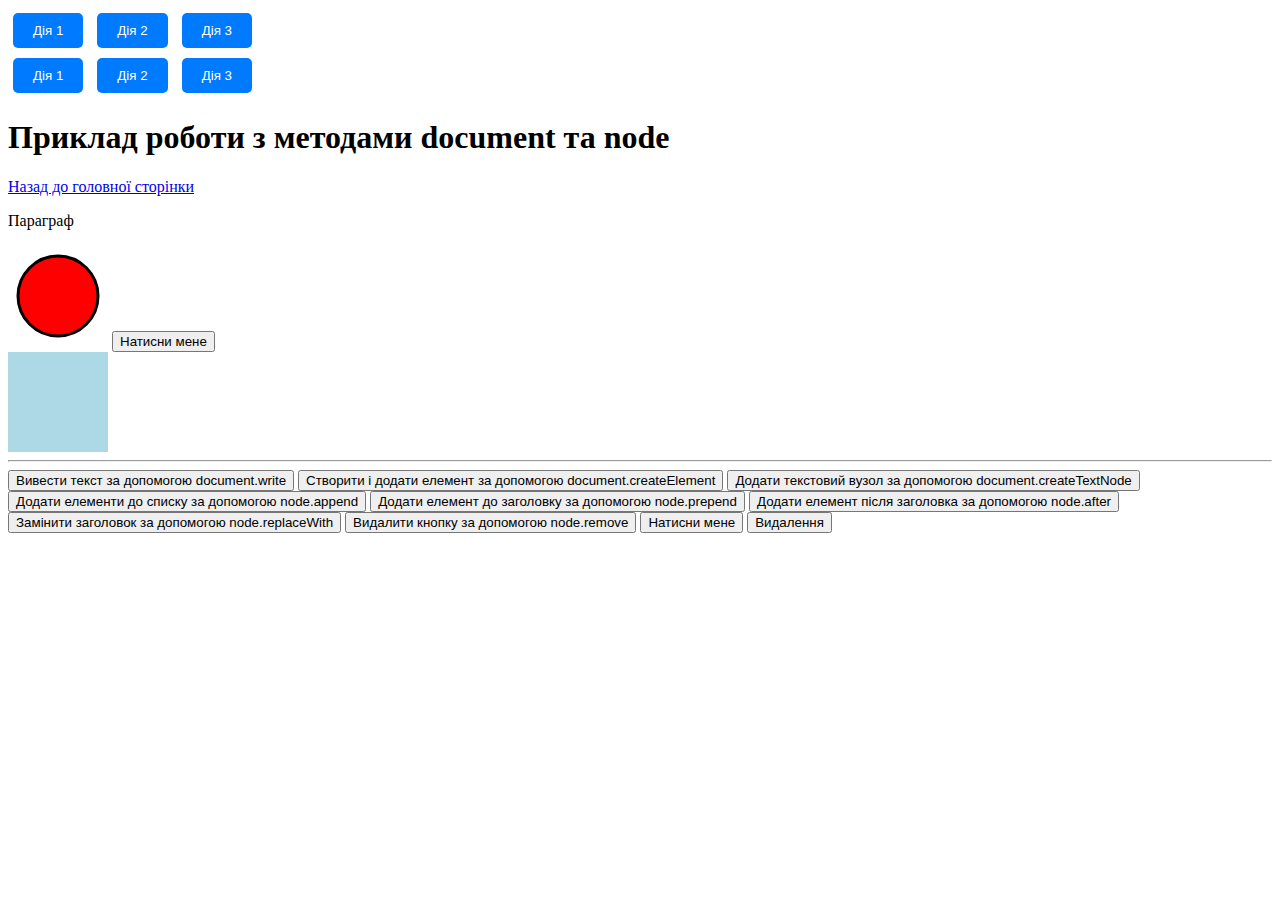
<file: docex.html>
<!DOCTYPE html>
<html lang="en">
<head>
  <meta charset="UTF-8">
  <meta name="viewport" content="width=device-width, initial-scale=1.0">
  <title>Приклад роботи з методами document та node</title>
  <style>
    .menu-button {
        padding: 10px 20px;
        margin: 5px;
        background-color: #007bff;
        color: #fff;
        border: none;
        border-radius: 5px;
        cursor: pointer;
    }
    .menu-button:hover {
        background-color: #0056b3;
    }
    .menu-button2 {
        padding: 10px 20px;
        margin: 5px;
        background-color: #007bff;
        color: #fff;
        border: none;
        border-radius: 5px;
        cursor: pointer;
    }
    .menu-button2:hover {
        background-color: #0056b3;
    }
</style>
</head>
<body>
  <div id="menu">
      <button class="menu-button" data-action="action1">Дія 1</button>
      <button class="menu-button" data-action="action2">Дія 2</button>
      <button class="menu-button" data-action="action3">Дія 3</button>
  </div>
  <script>
  // Функція для обробки кліків на кнопках меню
function handleMenuClick(event) {
  // Отримати data-action атрибут кнопки, на яку клікнули
  const action = event.target.dataset.action;
  // Виконати відповідну дію в залежності від значення data-action
  switch (action) {
      case "action1":
          alert("Виконується дія 1");
          break;
      case "action2":
          const name = prompt("Введіть своє ім'я:");
          alert(`Привіт, ${name}! Виконується дія 2`);
          break;
      case "action3":
          const number = parseInt(prompt("Введіть число:"));
          if (!isNaN(number)) {
              alert(`Квадрат числа ${number} дорівнює ${number * number}`);
          } else {
              alert("Ви ввели некоректне число!");
          }
          break;
      default:
          console.log("Невідома дія");
  }
}
// Отримати всі кнопки меню
const menuButtons = document.querySelectorAll('.menu-button');
// Пройтися по кожній кнопці і додати обробник кліку
menuButtons.forEach(button => {
  button.addEventListener('click', handleMenuClick);
});
  </script>

  <div id="menu2">
      <button class="menu-button2" data-behavior="alert" data-message="Це дія 1">Дія 1</button>
      <button class="menu-button2" data-behavior="prompt" data-prompt-message="Введіть своє ім'я:" data-greeting="Привіт">Дія 2</button>
      <button class="menu-button2" data-behavior="input" data-input-message="Введіть число:" data-output-prefix="Квадрат числа">Дія 3</button>
  </div>

  <script>
  // Функція для обробки кліків на кнопках меню
  function handleMenuClick2(event) {
      // Отримуємо батьківський елемент кнопки, на яку клікнули
      const button = event.target.closest('.menu-button2');
      // Перевіряємо чи кнопка має клас .menu-button2
      if (!button) return;
      // Отримуємо data-* атрибути кнопки
      const behavior = button.dataset.behavior;
      // Обробляємо клік в залежності від значення data-behavior
      if (behavior === "alert") {
          const alertMessage = button.dataset.message;
          alert(alertMessage);
      } else if (behavior === "prompt") {
          const promptMessage = button.dataset.promptMessage;
          const greeting = button.dataset.greeting;
          const name = prompt(promptMessage);
          if (name !== null) {
              alert(`${greeting}, ${name}!`);
          }
      } else if (behavior === "input") {
          const inputMessage = button.dataset.inputMessage;
          const outputPrefix = button.dataset.outputPrefix;
          const number = parseInt(prompt(inputMessage));
          if (!isNaN(number)) {
              alert(`${outputPrefix} ${number * number}`);
          } else {
              alert("Ви ввели некоректне число!");
          }
      } else {
          console.log("Невідома поведінка");
      }
  }
  // Додаємо обробник кліку на меню, щоб він реагував на всі кліки всередині #menu2
  document.getElementById('menu2').addEventListener('click', handleMenuClick2);
  </script>


<h1>Приклад роботи з методами document та node</h1>
<a href="index.html">Назад до головної сторінки</a>

<ul id="myList"></ul>

<p id="myParagraph">Параграф</p>

<svg width="100" height="100">
  <circle cx="50" cy="50" r="40" stroke="black" stroke-width="3" fill="red" />
</svg>

<button id="myButton">Натисни мене</button>

<div id="myDiv" style="width:100px; height:100px; background-color:lightblue;"></div>
<hr>
<!-- Кнопки для виклику кожного методу окремо -->
<button onclick="writeMessage()">Вивести текст за допомогою document.write</button>
<button onclick="createAndAppendElement()">Створити і додати елемент за допомогою document.createElement</button>
<button onclick="createAndAppendTextNode()">Додати текстовий вузол за допомогою document.createTextNode</button>
<button onclick="appendItemsToList()">Додати елементи до списку за допомогою node.append</button>
<button onclick="prependToHeading()">Додати елемент до заголовку за допомогою node.prepend</button>
<button onclick="addAfterHeading()">Додати елемент після заголовка за допомогою node.after</button>
<button onclick="replaceHeading()">Замінити заголовок за допомогою node.replaceWith</button>
<button onclick="removeButton()">Видалити кнопку за допомогою node.remove</button>
<button id="my">Натисни мене</button>
<button id="myB">Видалення</button>
<script>
// Функція, яка виконується при кліку на кнопку
function myF() {
    console.log('Клік відбувся!');
    // Отримуємо кнопку
    var button = document.getElementById('myB');
    // Видаляємо кнопку з DOM
    button.parentNode.removeChild(button);
    console.log('Кнопку видалено!');
}
// Отримуємо кнопку
var button = document.getElementById('myB');
// Додаємо подію "click" до кнопки
button.addEventListener('click', myF);


// Об'єкт, який містить метод для обробки подій
let eventH = {
  // Метод обробки подій
  handleEvent: function(event) {
    // Виводимо повідомлення у консоль з поточним елементом, який викликав подію
    console.log("Спрацював обробник на елементі:", event.currentTarget);
  }
};
// Отримуємо елемент з ідентифікатором "my" у документі
let my = document.getElementById('my');
// Додаємо прослуховувач подій "click" на елемент my
// При кліку на цей елемент буде викликано метод handleEvent об'єкта eventH
my.addEventListener('click', eventH);


  // document.write
  function writeMessage() {
    document.write("<p>Цей абзац виведено за допомогою document.write</p>");
  }
  // document.createElement(tag)
  function createAndAppendElement() {
    var newElement = document.createElement("p");
    newElement.textContent = "Цей параграф був створений та доданий за допомогою document.createElement";
    document.body.appendChild(newElement); //додає вузол в кінець списка дочірніх
  }
  // document.createTextNode(text)
  function createAndAppendTextNode() {
    var paragraph = document.getElementById("myParagraph");
    var textNode = document.createTextNode(" Цей текстовий вузол був створений за допомогою document.createTextNode та доданий до параграфу");
    paragraph.appendChild(textNode);
  }
  // node.append(...nodes or strings)
  function appendItemsToList() {
    var myList = document.getElementById("myList");
    var item1 = document.createElement("li");
    item1.textContent = "Пункт 1";
    var item2 = document.createElement("li");
    item2.textContent = "Пункт 2";
    myList.append(item1, item2, "Пункт 3 текстовим рядком");
  }
  // node.prepend(...nodes or strings)
  function prependToHeading() {
    var heading = document.querySelector("h1");
    var newParagraph = document.createElement("p");
    newParagraph.textContent = "Цей абзац був доданий після заголовка";
    heading.prepend(newParagraph);
  }
  // node.after(...nodes or strings)
  function addAfterHeading() {
    var heading = document.querySelector("h1");
    var newParagraph2 = document.createElement("p");
    newParagraph2.textContent = "Цей абзац додано після заголовка";
    heading.after(newParagraph2);
  }
  // node.replaceWith(...nodes or strings)
  function replaceHeading() {
    var heading = document.querySelector("h1");
    var newHeading = document.createElement("h2");
    newHeading.textContent = "Цей новий заголовок замінив попередній";
    heading.replaceWith(newHeading);
  }
  // node.remove()
  function removeButton() {
    var button = document.getElementById("myButton");
    button.remove();
  }
</script>
</body>
</html>
</file>
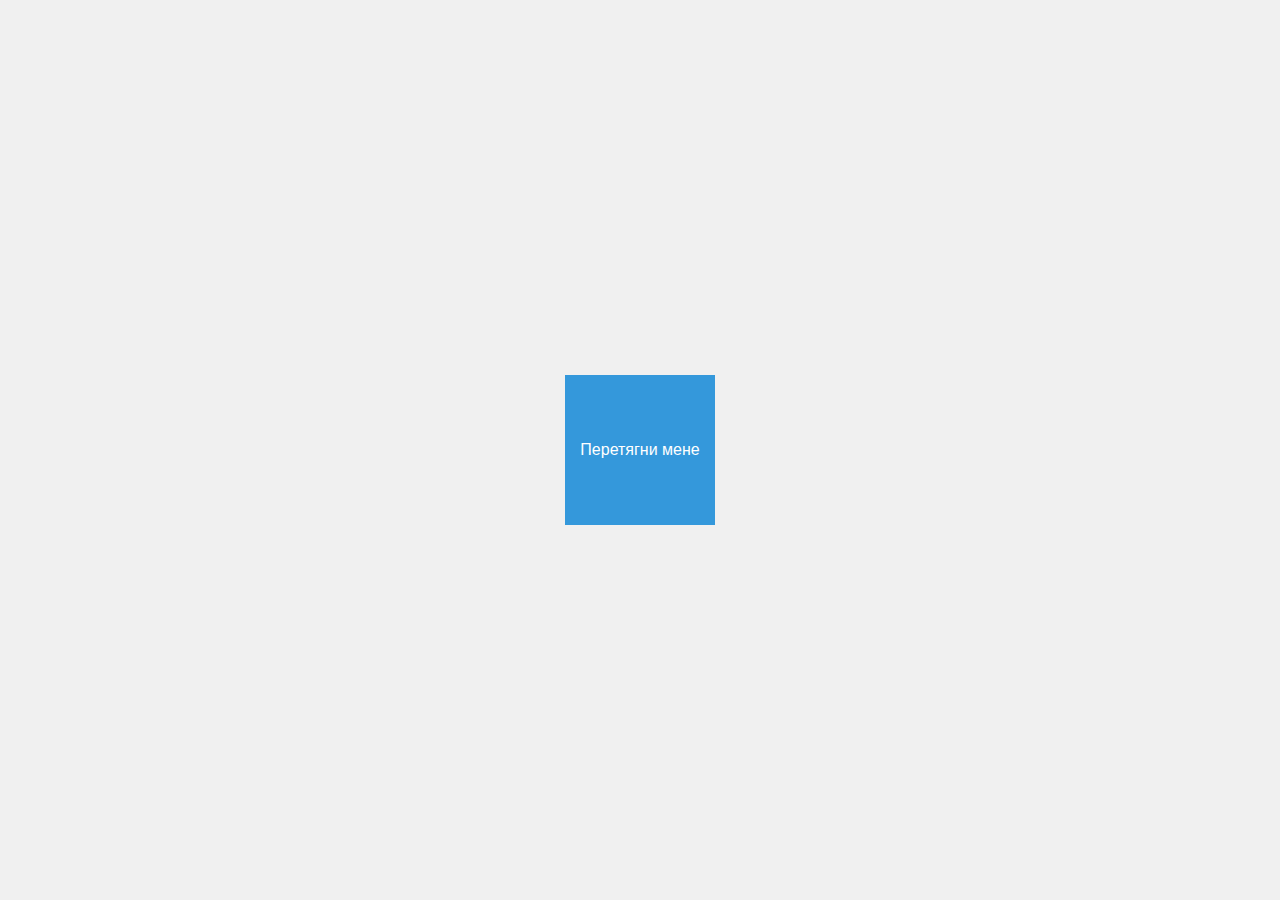
<file: img.html>
<!DOCTYPE html>
<html lang="uk">
<head>
    <meta charset="UTF-8">
    <meta name="viewport" content="width=device-width, initial-scale=1.0">
    <title>Перетягування елемента</title>
    <style>
        body {
            font-family: Arial, sans-serif;
            display: flex;
            justify-content: center;
            align-items: center;
            height: 100vh;
            margin: 0;
            background-color: #f0f0f0;
        }
        .drag {
            width: 150px;
            height: 150px;
            background-color: #3498db;
            color: white;
            display: flex;
            justify-content: center;
            align-items: center;
            cursor: grab;
            position: absolute;
        }
    </style>
</head>
<body>
    <div class="drag" id="drag">Перетягни мене</div>
    <script>
        const drag = document.getElementById('drag');
        //Стан перетягування
        let isDragging = false;
        //Початкові координати
        let offsetX = 0;
        let offsetY = 0;
        drag.addEventListener('mousedown', (e) => {
            isDragging = true;
            offsetX = e.clientX - drag.getBoundingClientRect().left;
            offsetY = e.clientY - drag.getBoundingClientRect().top;
            drag.style.cursor = 'grabbing';
        });
        document.addEventListener('mousemove', (e) => {
            if (isDragging) {
              //Елемент пересувається відповідно до поточного положення курсору.
                drag.style.left = `${e.clientX - offsetX}px`;
                drag.style.top = `${e.clientY - offsetY}px`;
            }
        });
        document.addEventListener('mouseup', () => {
            isDragging = false;
            drag.style.cursor = 'grab';
        });
    </script>
</body>
</html>
</file>
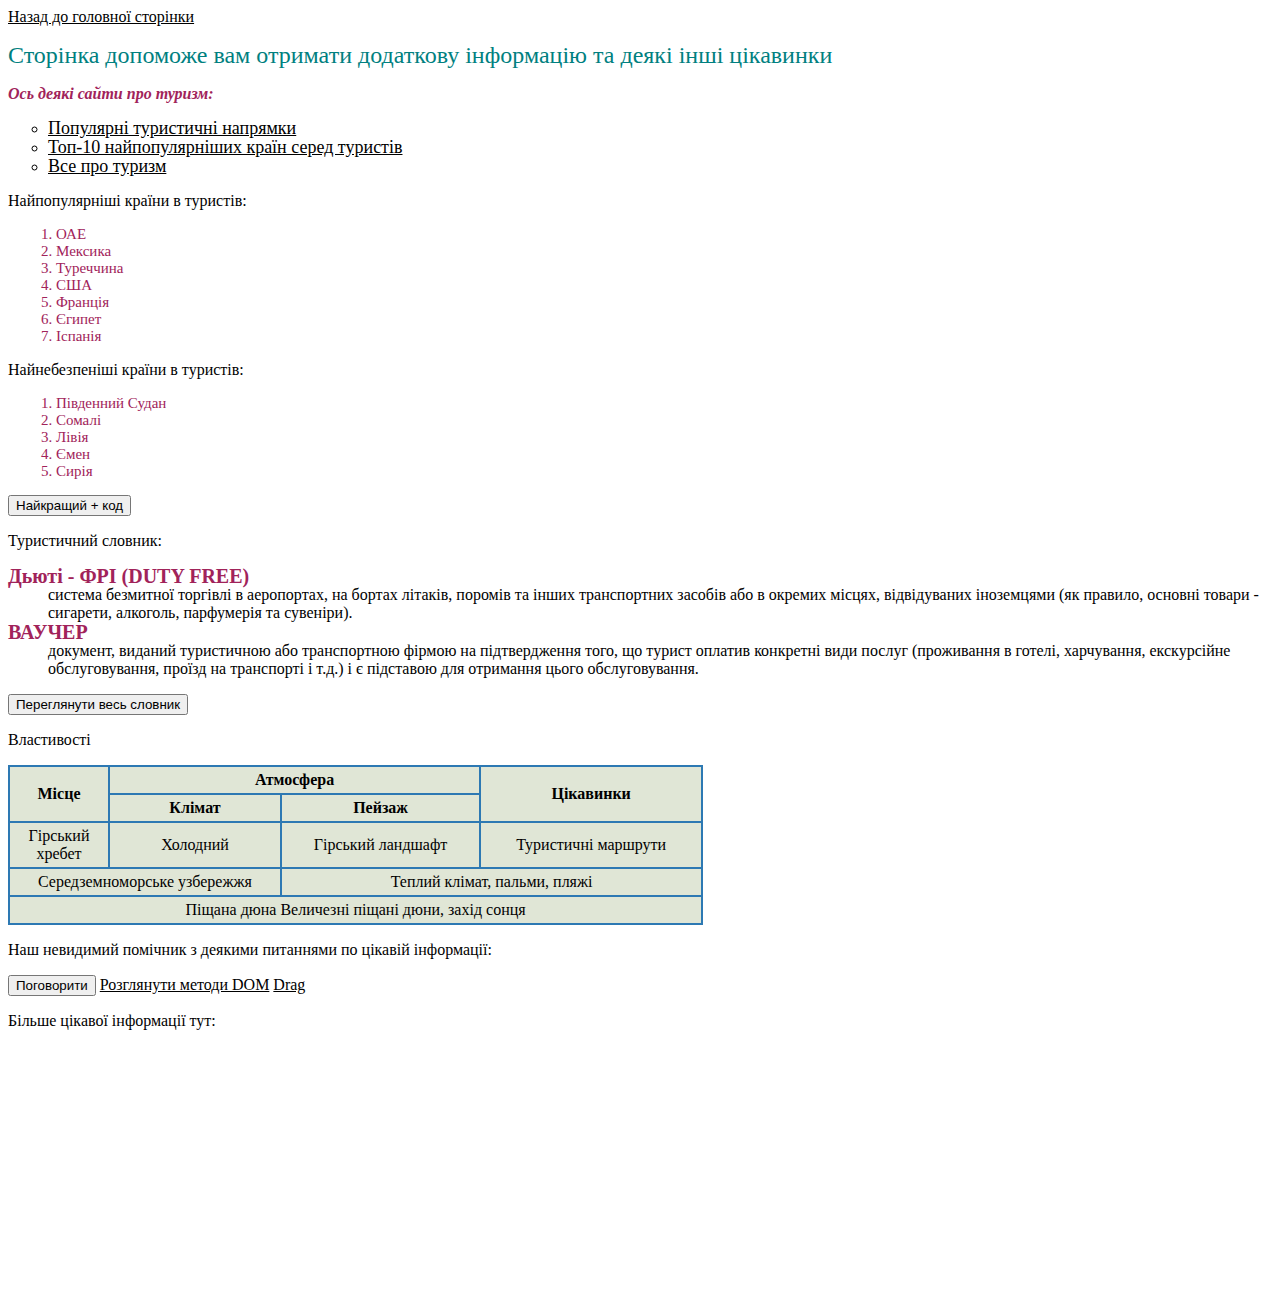
<file: info.html>
<!DOCTYPE html>
<html lang="en">
  <head>
    <meta charset="utf-8">
    <meta name="viewport" content="width=device-width, initial-scale=1.0">
    <meta name="author" content="Швецова Анна">
    <link rel = "stylesheet" type = "text/css" href = "style.css">
    <title>Про нас</title>
    <style>
    a:link{
      color:  black;
    }
    a:visited{
      color:  #a1235a;
    }
    a:active{
      color:  #008080;
    }
    a.s:hover{
      color:  #008080;
      font-size: 19px;
    }
    .highlighted {
        background-color: red;
        width: 160px;
    }
    </style>
  </head>
  <body>
<a href="index.html">Назад до головної сторінки</a>
<p><font color="#008080" size="5">Сторінка допоможе вам отримати додаткову інформацію та деякі інші цікавинки</font></p>

<p style="font-style: oblique; font-weight:bold; color:#a1235a;">Ось деякі сайти про туризм:</p>
<ul>
  <li type="circle"><a class="s" href="https://sights.com.ua/country/" target="_blank">Популярні туристичні напрямки</a></li>
  <li type="circle"><a class="s" href="https://inspired.com.ua/world/travel/vyznacheni-top-10-najpopulyarnishyh-krayin-sered-turystiv/" target="_blank">
  Топ-10 найпопулярніших країн серед туристів</a></li>
  <li type="circle"><a class="s" href="https://tourlib.net/ua/" target="_blank">Все про туризм</a></li>
</ul>


<p>Найпопулярніші країни в туристів:</p>
<ol>
  <li>ОАЕ</li>
  <li>Мексика</li>
  <li>Туреччина</li>
  <li>США</li>
  <li>Франція</li>
  <li>Єгипет</li>
  <li>Іспанія</li>
</ol>
<p>Найнебезпеніші країни в туристів:</p>
<ol id="list">
  <li>Південний Судан</li>
  <li>Сомалі</li>
  <li>Лівія</li>
  <li>Ємен</li>
  <li>Сирія</li>
</ol>
<script>
// Отримуємо список елементів
var list = document.getElementById("list");
// Додаємо обробник подій до списку
list.onclick = function(event) {
    // Перевіряємо, чи клікнули по елементу списку
    if (event.target.tagName === "LI") {
        // Знімаємо підсвічування з усіх елементів
        var items = list.getElementsByTagName("li");
        for (var i = 0; i < items.length; i++) {
            items[i].classList.remove("highlighted");
        }
        // Додаємо підсвічування до клікнутого елементу
        event.target.classList.add("highlighted");
    }
};
</script>
<button onclick="N()">Найкращий + код</button>
<p>Туристичний словник:</p>
<dl>
<dt>Дьюті - ФРІ (DUTY FREE)</dt>
<dd>система безмитної торгівлі в аеропортах, на бортах літаків, поромів та інших транспортних засобів або в окремих місцях,
   відвідуваних іноземцями (як правило, основні товари - сигарети, алкоголь, парфумерія та сувеніри).</dd>
<dt>ВАУЧЕР</dt>
<dd>документ, виданий туристичною або транспортною фірмою на підтвердження того, що турист оплатив конкретні види послуг
   (проживання в готелі, харчування, екскурсійне обслуговування, проїзд на транспорті і т.д.)
    і є підставою для отримання цього обслуговування.</dd>
</dl>
<button onclick="SL()">Переглянути весь словник</button>
<p>Властивості</p>
<table cellspacing="4" cellpadding="7" border="2" class="cm">
  <colgroup>
<col style="width:100px"></col>
</colgroup>
  <tr>
    <th rowspan="2">Місце</th>
    <th colspan="2">Атмосфера</th>
    <th rowspan="2">Цікавинки</th>
  </tr>
  <tr>
    <th>Клімат</th>
    <th>Пейзаж</th>
  </tr>
  <tr>
    <td>Гірський хребет</td>
    <td>Холодний</td>
    <td>Гірський ландшафт</td>
    <td>Туристичні маршрути</td>
  </tr>
  <tr>
    <td colspan="2">Середземноморське узбережжя</td>
    <td colspan="2">Теплий клімат, пальми, пляжі</td>
  </tr>
  <tr>
    <td colspan="4">Піщана дюна Величезні піщані дюни, захід сонця</td>

  </tr>
</table>
<p>Наш невидимий помічник з деякими питаннями по цікавій інформації:</p>

<button onclick="Helper()">Поговорити</button>
<script src="help.js"></script>
<a href="docex.html">Розглянути методи DOM</a>
<a href="img.html">Drag</a>
<p>Більше цікавої інформації тут:</p>
<iframe src="https://sights.com.ua/country/page/4/" name="framename" frameborder="0" scrolling="auto"
style="width:400px; height:250px"></iframe>

  </body>
</html>
</file>
<file: style.css>
.atent{
  color: #ff1947;
  font-weight: bold;
  line-height: 1;
  font-style: oblique;
  text-align: center;
}
#p{
  font-size: 23px;
  color: #2d79b3;
  font-weight: lighter;
  line-height: 0.6;
  font-style: oblique;
  text-align: center;
}
#body{
  font-size: 16px;
  color:  #2d79b3;
  line-height: 1;
  background-color: #e0e6d6;
}
a{
  color: #3a4be6;
}
li a{
  font-size: 18px;
  font-weight: lighter;
  line-height: 1;
  text-align: left;
}
ul>li:hover{
color: #2d79b3;
margin-left: 4px;
}
ol{
  font-size: 15px;
  color: #a1235a;
  margin-left: 8px;
}
dl>dt{
  font-weight: bold;
  color: #a1235a;
  line-height: 1;
  font-size: 20px;
}
table.cm{
  width: 55%;
  background-color: #e0e6d6;
  border-collapse: collapse;
}
table.cm th,
table.cm td{
  padding: 4px;
  text-align: center;
  font-family: Georgia, 'Times New Roman';
  border: 2px solid #2d79b3;
}
</file>
